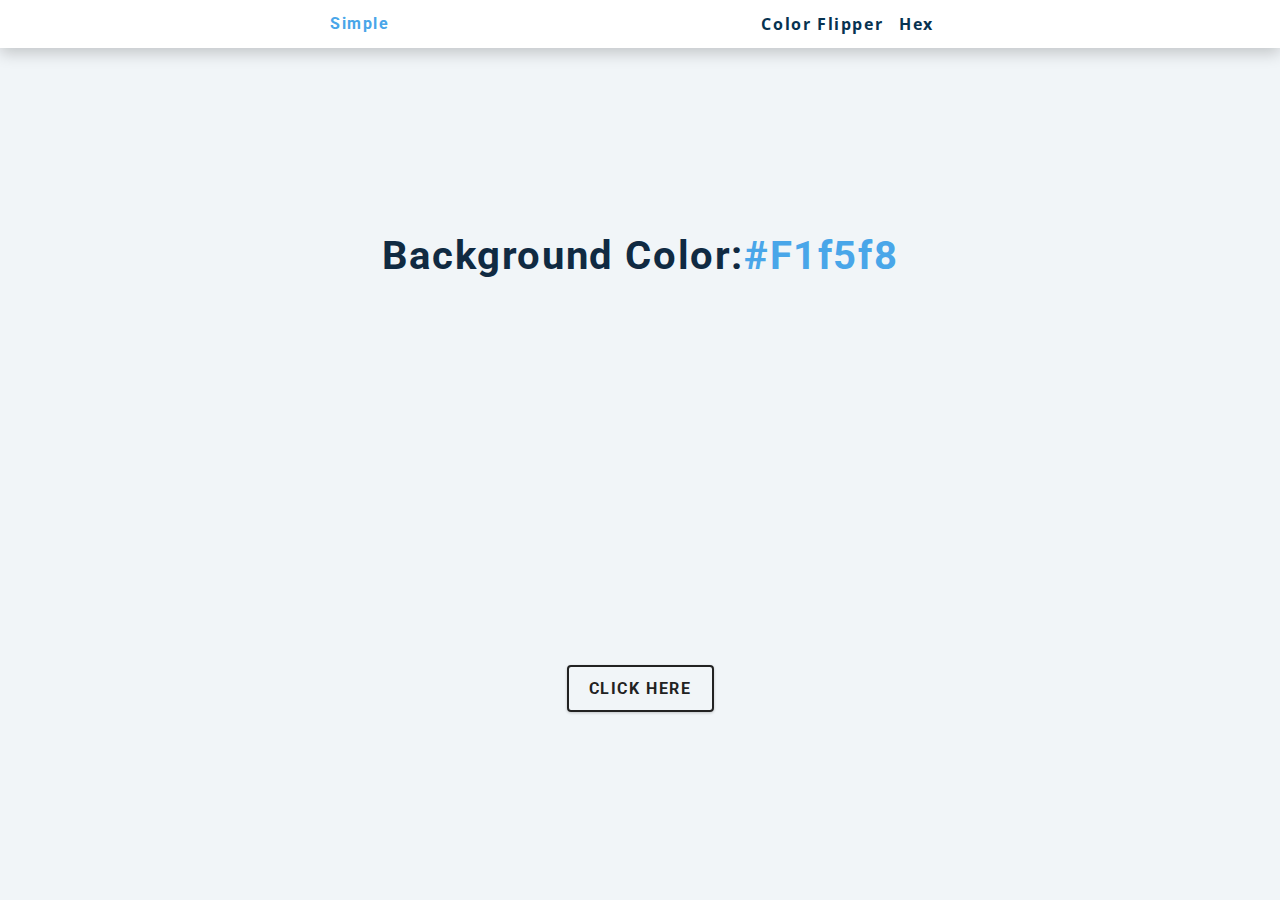
<file: index.html>
<!DOCTYPE html>
<html lang="en">
<head>
 <meta charset="UTF-8">
 <meta name="viewport" content="width=device-width, initial-scale=1.0">
 <link rel="stylesheet" href="styles.css">
 <title>color||flipper</title>
</head>
<body>
 <nav>
  <div class="nav-center">
   <h4>simple</h4>
   <ul class="nav-links">
    <li>
     <a href="index.html">color flipper</a>
    </li>
    <li>
     <a href="hex.html">hex</a>
    </li>
   </ul>
  </div>
 </nav>
 <main>
  <h2>background color:<span class="color">#f1f5f8</span></h2>
  <div class="container">
   <button class="btn btn-hero" id="btn">click here</button>
  </div>
 </main>
<script src="app.js">

</script>
</body>
</html>
</file>
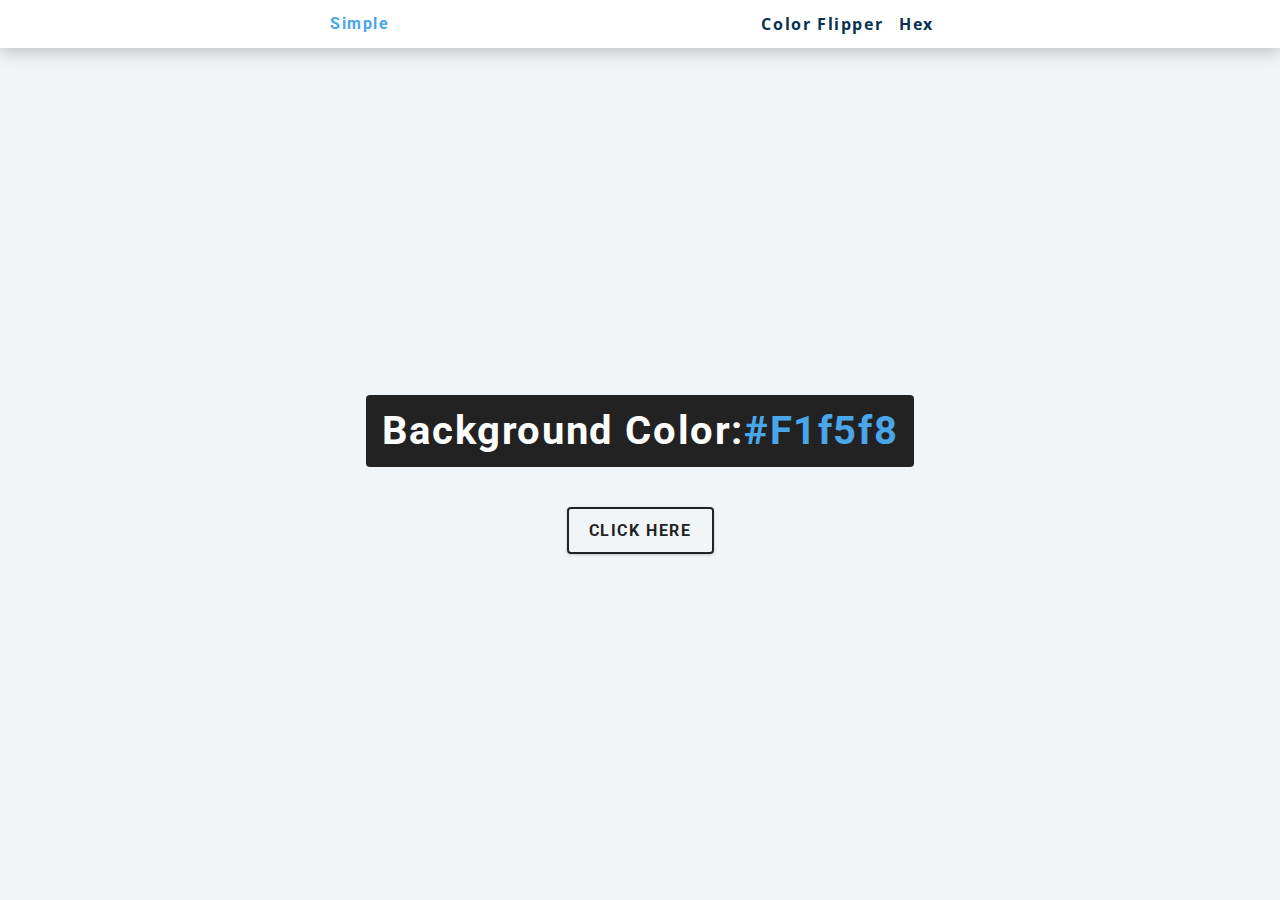
<file: hex.html>
<!DOCTYPE html>
<html lang="en">
<head>
 <meta charset="UTF-8">
 <meta name="viewport" content="width=device-width, initial-scale=1.0">
 <link rel="stylesheet" href="styles.css">
 <title>color||flipper</title>
</head>
<body>
 <nav>
  <div class="nav-center">
   <h4>simple</h4>
   <ul class="nav-links">
    <li>
     
     <a href="index.html">color flipper</a>
    </li>
    <li>
     <a href="hex.html">hex</a>
    </li>
   </ul>
  </div>
 </nav>
 <main>
  <div class="container">
  <h2>background color:<span class="color">#f1f5f8</span></h2>
  
   <button class="btn btn-hero" id="btn">click here</button>
  </div>
 </main>
<script src="hex.js">

</script>
</body>
</html>
</file>
<file: styles.css>
/*
=============== 
Fonts
===============
*/
@import url("https://fonts.googleapis.com/css?family=Open+Sans|Roboto:400,700&display=swap");

/*
=============== 
Variables
===============
*/

:root {
 /* dark shades of primary color*/
 --clr-primary-1: hsl(205, 86%, 17%);
 --clr-primary-2: hsl(205, 77%, 27%);
 --clr-primary-3: hsl(205, 72%, 37%);
 --clr-primary-4: hsl(205, 63%, 48%);
 /* primary/main color */
 --clr-primary-5: hsl(205, 78%, 60%);
 /* lighter shades of primary color */
 --clr-primary-6: hsl(205, 89%, 70%);
 --clr-primary-7: hsl(205, 90%, 76%);
 --clr-primary-8: hsl(205, 86%, 81%);
 --clr-primary-9: hsl(205, 90%, 88%);
 --clr-primary-10: hsl(205, 100%, 96%);
 /* darkest grey - used for headings */
 --clr-grey-1: hsl(209, 61%, 16%);
 --clr-grey-2: hsl(211, 39%, 23%);
 --clr-grey-3: hsl(209, 34%, 30%);
 --clr-grey-4: hsl(209, 28%, 39%);
 /* grey used for paragraphs */
 --clr-grey-5: hsl(210, 22%, 49%);
 --clr-grey-6: hsl(209, 23%, 60%);
 --clr-grey-7: hsl(211, 27%, 70%);
 --clr-grey-8: hsl(210, 31%, 80%);
 --clr-grey-9: hsl(212, 33%, 89%);
 --clr-grey-10: hsl(210, 36%, 96%);
 --clr-white: #fff;
 --clr-red-dark: hsl(360, 67%, 44%);
 --clr-red-light: hsl(360, 71%, 66%);
 --clr-green-dark: hsl(125, 67%, 44%);
 --clr-green-light: hsl(125, 71%, 66%);
 --clr-black: #222;
 --ff-primary: "Roboto", sans-serif;
 --ff-secondary: "Open Sans", sans-serif;
 --transition: all 0.3s linear;
 --spacing: 0.1rem;
 --radius: 0.25rem;
 --light-shadow: 0 5px 15px rgba(0, 0, 0, 0.1);
 --dark-shadow: 0 5px 15px rgba(0, 0, 0, 0.2);
 --max-width: 1170px;
 --fixed-width: 620px;
}

/*
=============== 
Global Styles
===============
*/

*,
::after,
::before {
 margin: 0;
 padding: 0;
 box-sizing: border-box;
}

body {
 font-family: var(--ff-secondary);
 background: var(--clr-grey-10);
 color: var(--clr-grey-1);
 line-height: 1.5;
 font-size: 0.875rem;
}

ul {
 list-style-type: none;
}

a {
 text-decoration: none;
}

h1,
h2,
h3,
h4 {
 letter-spacing: var(--spacing);
 text-transform: capitalize;
 line-height: 1.25;
 margin-bottom: 0.75rem;
 font-family: var(--ff-primary);
}

h1 {
 font-size: 3rem;
}

h2 {
 font-size: 2rem;
}

h3 {
 font-size: 1.25rem;
}

h4 {
 font-size: 0.875rem;
}

p {
 margin-bottom: 1.25rem;
 color: var(--clr-grey-5);
}

@media screen and (min-width: 800px) {
 h1 {
  font-size: 4rem;
 }

 h2 {
  font-size: 2.5rem;
 }

 h3 {
  font-size: 1.75rem;
 }

 h4 {
  font-size: 1rem;
 }

 body {
  font-size: 1rem;
 }

 h1,
 h2,
 h3,
 h4 {
  line-height: 1;
 }
}

/*  global classes */

/* section */
.section {
 padding: 5rem 0;
}

.section-center {
 width: 90vw;
 margin: 0 auto;
 max-width: 1170px;
}

@media screen and (min-width: 992px) {
 .section-center {
  width: 95vw;
 }
}

main {
 min-height: 100vh;
 display: grid;
 place-items: center;
}

/*
=============== 
Nav
===============
*/
nav {
 background: var(--clr-white);
 height: 3rem;
 display: grid;
 align-items: center;
 box-shadow: var(--dark-shadow);
}

.nav-center {
 width: 90vw;
 max-width: var(--fixed-width);
 margin: 0 auto;
 display: flex;
 align-items: center;
 justify-content: space-between;
}

.nav-center h4 {
 margin-bottom: 0;
 color: var(--clr-primary-5);
}

.nav-links {
 display: flex;
}

nav a {
 text-transform: capitalize;
 font-weight: 700;
 font-size: 1rem;
 color: var(--clr-primary-1);
 letter-spacing: var(--spacing);
 margin-right: 1rem;
}

nav a:hover {
 color: var(--clr-primary-5);
}

/*
=============== 
Container
===============
*/
main {
 min-height: calc(100vh - 3rem);
 display: grid;
 place-items: center;
}

.container {
 text-align: center;
}

.container h2 {
 background: var(--clr-black);
 
 color: var(--clr-white);
 padding: 1rem;
 border-radius: var(--radius);
 margin-bottom: 2.5rem;
}

.color {
 color: var(--clr-primary-5);
}

.btn-hero {
 font-family: var(--ff-primary);
 text-transform: uppercase;
 background: transparent;
 color: var(--clr-black);
 letter-spacing: var(--spacing);
 display: inline-block;
 font-weight: 700;
 transition: var(--transition);
 border: 2px solid var(--clr-black);
 cursor: pointer;
 box-shadow: 0 1px 3px rgba(0, 0, 0, 0.2);
 border-radius: var(--radius);
 font-size: 1rem;
 padding: 0.75rem 1.25rem;
}

.btn-hero:hover {
 color: var(--clr-white);
 background: var(--clr-black);
}
</file>
